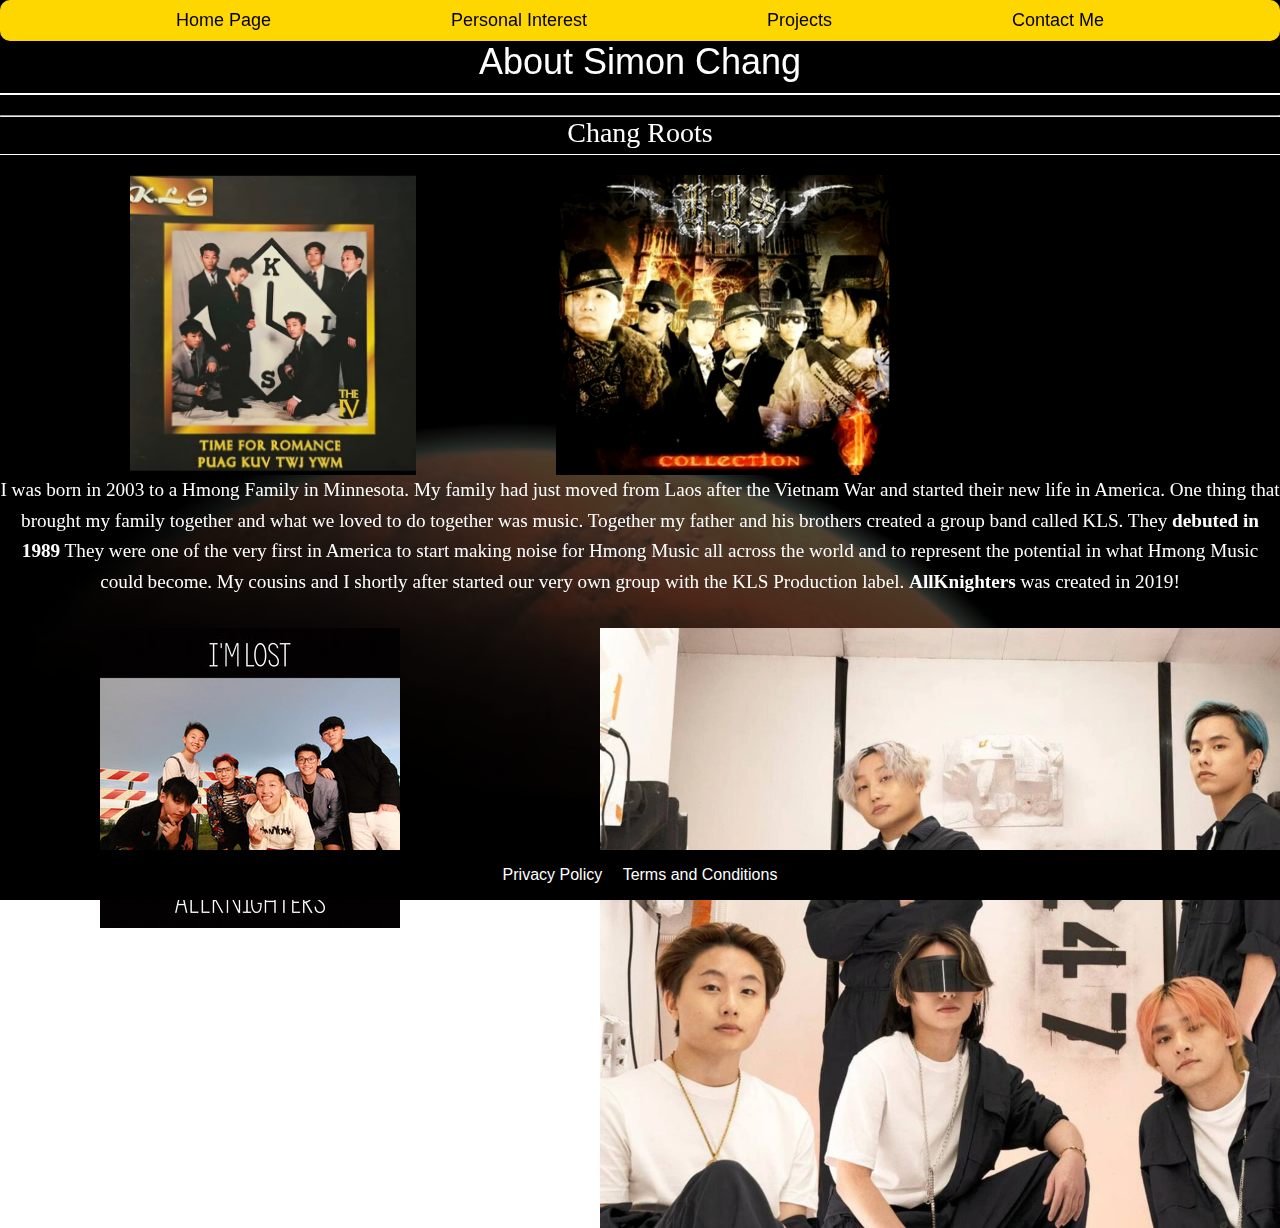
<file: index.html>
<!DOCTYPE html>
<html lang="en">
<head>
    <meta charset="UTF-8">
    <meta name="viewport" content="width=device-width, initial-scale=1.0">
    <link rel="stylesheet" href="styles.css">
    <title>Home Page</title>
</head>
<body>
 <nav class="home-links">
      <a href="index.html">Home Page</a>
      <a href="interests.html">Personal Interest</a>
      <a href="projects.html">Projects</a>
      <a href="contact.html">Contact Me</a>
 </nav>
 <div class="mainindex">
    <h1>About Simon Chang</h1>
    <hr>
    <h2>Chang Roots</h2>
    <div class="KLS-photo">
        <img src="Images-for-project/IMG_2983.PNG" alt="Photo of KLS during their fourth album release">
        <img src="Images-for-project/IMG_2982.PNG" alt="KLS and their collection 1 release cover">
    </div>   
        <p class="facts">I was born in 2003 to a Hmong Family in Minnesota. My family had just moved from Laos after the 
        Vietnam War and started their
        new life in America.
        One thing that brought my family together
        and what we loved to do together was music.
        Together my father and his brothers created a group band called KLS. 
        They <b>debuted in 1989</b>
        They were one of the very first
        in America to start making noise for Hmong Music all across the world and to represent the potential
        in what Hmong Music could become. My cousins and I shortly after started our very own group with the KLS Production label. 
       <b>AllKnighters</b> was created in 2019!
        </p>
    <div class="AllKnighters-photo">
       <div id="allknighter-facts">
        <img src="Images-for-project/ab67616d00001e02befb33a21bbeae4e6928bca7.png" alt="AllKnighters during their EP release I'm lost">
        <p>Members left to right <i>Prince Chang,Kevin Chang,Elvis Chang,Anthony Chang,Simon Chang, Romeo Chang</i></p>
       </div>
        <img src="Images-for-project/allknighters-hprofiles-2-1.png" alt="AllKnighters during their Intro release" width="800">
    </div>
</div>
<footer>
    <a href="#">Privacy Policy</a>
    <a href="#">Terms and Conditions</a>
</footer>
</body>
</html>
</file>
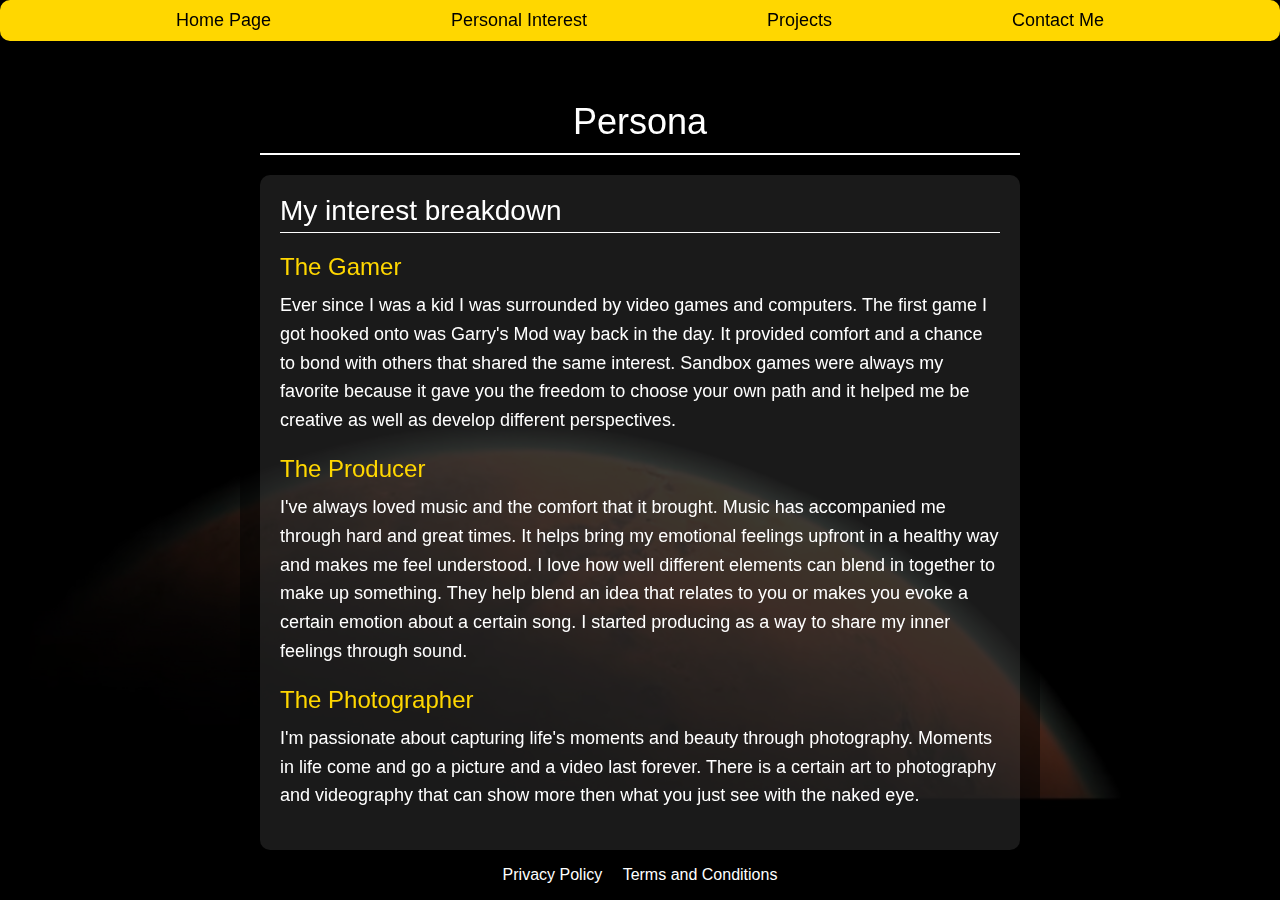
<file: interests.html>
<!DOCTYPE html>
<html lang="en">
<head>
    <meta charset="UTF-8">
    <meta name="viewport" content="width=device-width, initial-scale=1.0">
    <link rel="stylesheet" href="styles.css">
    <title>Interest Page</title>
</head>
<body>
    <nav class="home-links">
        <a href="index.html">Home Page</a>
        <a href="interests.html">Personal Interest</a>
        <a href="projects.html">Projects</a>
        <a href="contact.html">Contact Me</a>
   </nav>
   <div class="interestmain">
        <h1>Persona</h1>
        <div class="interests-box">
            <h2>My interest breakdown</h2>
            <div class="interest">
              <h3>The Gamer</h3>
              <p>Ever since I was a kid I was surrounded by video games and computers. The first game
                I got hooked onto was Garry's Mod way back in the day. It provided comfort and a chance to bond
                with others that shared the same interest. Sandbox games were always my favorite because it gave you
                the freedom to choose your own path and it helped me be creative as well as develop different
                perspectives.
              </p>
            </div>
            <div class="interest">
              <h3>The Producer</h3>
              <p>I've always loved music and the comfort that it brought. Music has accompanied me through
                hard and great times. It helps bring my emotional feelings upfront in a healthy way and makes me feel
                understood. I love how well different elements can blend in together to make up something. They 
                help blend an idea that relates to you or makes you evoke a certain emotion about a certain song.
                I started producing as a way to share my inner feelings through sound.
              </p>
            </div>
            <div class="interest">
              <h3>The Photographer</h3>
              <p>I'm passionate about capturing life's moments and beauty through photography. Moments in life come and go
                a picture and a video last forever. There is a certain art to photography and videography that can show more 
                then what you just see with the naked eye.
              </p>
            </div>
            <!-- Add more interests here -->
          </div>
    </div>
</body>
<footer>
    <a href="#">Privacy Policy</a>
    <a href="#">Terms and Conditions</a>
</footer>
</html>
</file>
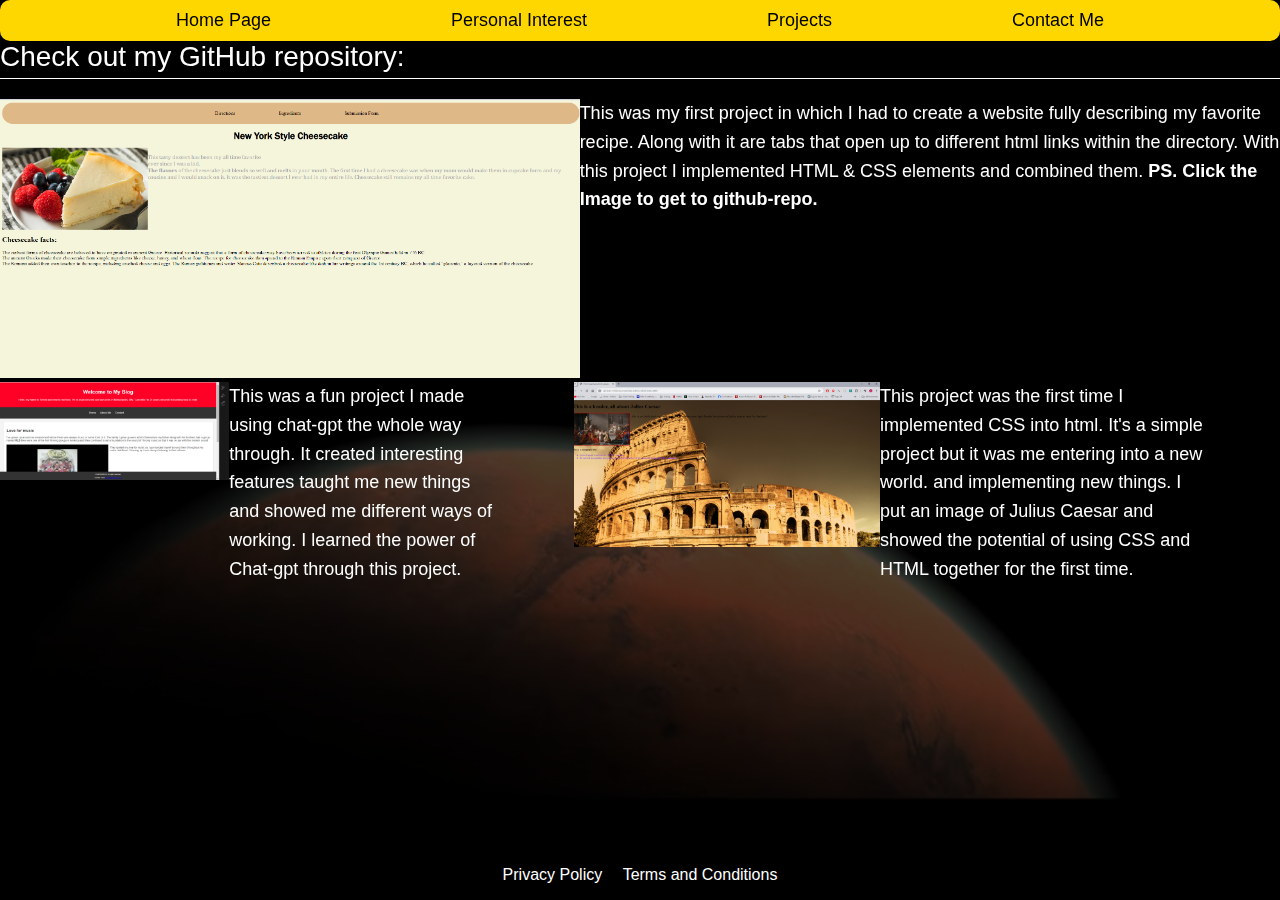
<file: projects.html>
<!DOCTYPE html>
<html lang="en">
<head>
    <meta charset="UTF-8">
    <meta name="viewport" content="width=device-width, initial-scale=1.0">
    <link rel="stylesheet" href="styles.css">
    <title>Project Page</title>
</head>
<body>
    <nav class="home-links">
        <a href="index.html">Home Page</a>
        <a href="interests.html">Personal Interest</a>
        <a href="projects.html">Projects</a>
        <a href="contact.html">Contact Me</a>
   </nav>
<div class="github-repo">
    <h2>Check out my GitHub repository:</h2>
 <div id="recipecontext">
    <a href="https://github.com/M3SE/My-favorite-recipe-project" target="https://github.com/M3SE/My-favorite-recipe-project">
        <img src="Images-for-project/FavoriteRecipeProject.PNG" alt="My Favorite Recipe Project">
    </a>
    <p>This was my first project in which I had to create a website fully describing my favorite recipe.
        Along with it are tabs that open up to different html links within the directory. With this project
        I implemented HTML & CSS elements and combined them. 
        <b>PS. Click the Image to get to github-repo.</b>
    </p>
 </div>
 <div id="Personal-blog">
    <a href="https://github.com/M3SE/Personal-blog-w-Chat-GPT" target="https://github.com/M3SE/Personal-blog-w-Chat-GPT">
        <img src="Images-for-project/chatgptblog.PNG" alt="CHATgpt personal blog project">
    </a>
    <p>This was a fun project I made using chat-gpt the whole way through. It created interesting features
        taught me new things and showed me different ways of working. I learned the power of Chat-gpt through this
        project.
    </p>
    <div id="css-properties">
        <a href="https://github.com/Stiegler-EdTech-CTAC/css-properties-activity-M3SE" target="https://github.com/Stiegler-EdTech-CTAC/css-properties-activity-M3SE">
         <img src="Images-for-project/CSS Properties.PNG" alt="Photo of css-properties project"> 
         </a>
        <p>This project was the first time I implemented CSS into html. It's a simple project but it was me entering into a new world.
            and implementing new things. I put an image of Julius Caesar and showed the potential of using CSS and HTML together for the first time.
        </p>
    </div>
 </div>
</div>
<footer>
    <a href="#">Privacy Policy</a>
    <a href="#">Terms and Conditions</a>
</footer>
</body>
</html>
</file>
<file: styles.css>
/* Fixes to fit onto phones */

@media (max-width: 768px) {
    .indexmain {
        height: 300px; /* Adjust height for smaller screens */
    }
}

@media (max-width: 480px) {
    .indexmain {
        height: 200px; /* Adjust height for mobile screens */
    }
}

/* Background */
body {
    background-image: url(Images-for-project/IMG_2984.PNG);
    background-size:cover;
}
/* Home page starts here */

.mainindex h1 {
    color:white;
    display: flex;
    justify-content: center;
    
}
.mainindex h2 {
    color: white;
    display: flex; 
    justify-content: center;
    font-family:Cambria, Cochin, Georgia, Times, 'Times New Roman', serif
}

.home-links {
    background-color: gold;
    display: flex;
    justify-content: center;
    max-width: 100%;
    

}

.home-links a{
    margin: 0 70px;
    color:black;
    border-radius:20%;
    text-decoration: none;
    max-width: 100%;
    
}
.facts {
    color:white;
    font-family:Cambria, Cochin, Georgia, Times, 'Times New Roman', serif;
    text-align: center;
    text-decoration:wavy;
    font-size: larger;
    
    
}

.facts p {
    display: flex;

}

.KLS-photo {
    display: flex;
    max-width: 80%;
    justify-content: center;
    height:300px;
}

.KLS-photo img {
    margin:0 70px;
}

.AllKnighters-photo {
    display: flex;
    max-width: 60%;

}

.AllKnighters-photo img {
    margin: 0 100px;
    margin-top: 10px;
}

#allknighter-facts  {
  display: flex;
  flex-direction: column;
  color:white;
  text-align: center;

}


/* This is where interests.html starts */
.interestmain h1 {
    display: flex;
    justify-content: center;
    color:white;
    

}
.interests-box {
    color: white;
}

/* Basic reset to clear default browser styling */
* {
    margin: 0;
    padding: 0;
    box-sizing: border-box;
}

/* Set background image with overlay */
body {
    font-family: Arial, sans-serif;
    background: url('Images-for-project/IMG_2984.PNG') no-repeat center center fixed;
    background-size: cover;
    color: #fff;
    padding: 20px;
}

/* Overlay effect */
body::before {
    content: '';
    position: fixed;
    top: 0;
    left: 0;
    width: 100%;
    height: 100%;
    background: rgba(0, 0, 0, 0.7);
    z-index: -1;
}

/* Navigation styling */
nav {
    display: flex;
    justify-content: space-around;
    background: rgba(255, 255, 255, 0.1);
    border-radius: 10px;
}

nav a {
    color: #fff;
    text-decoration: none;
    font-size: 18px;
    padding: 10px 20px;
    transition: background 0.3s ease;
}

nav a:hover {
    background: rgba(255, 255, 255, 0.3);
    border-radius: 5px;
}

/* Main content styling */
.interestmain {
    max-width: 800px;
    margin: 40px auto;
    padding: 20px;
    background: rgba(0, 0, 0, 0.5);
    border-radius: 10px;
}

h1, h2, h3 {
    margin-bottom: 20px;
    font-weight: normal;
}

h1 {
    font-size: 36px;
    border-bottom: 2px solid #fff;
    padding-bottom: 10px;
}

h2 {
    font-size: 28px;
    border-bottom: 1px solid #fff;
    padding-bottom: 5px;
}

h3 {
    font-size: 24px;
    margin-bottom: 10px;
}

/* Paragraph styling */
p {
    font-size: 18px;
    line-height: 1.6;
    margin-bottom: 20px;
}

/* Box styling for interests */
.interests-box {
    padding: 20px;
    background: rgba(255, 255, 255, 0.1);
    border-radius: 10px;
}

/* Individual interest styling */
.interest {
    margin-bottom: 20px;
}

.interest h3 {
    color: #ffd700; /* Gold color */
}

/* Existing styles */
.KLS-photo img {
    margin: 0 70px;
}

.AllKnighters-photo {
    display: flex;
    max-width: 80%;
}

.AllKnighters-photo img {
    margin: 0 100px;
    margin-top: 10px;
}

#allKnighters-facts {
    display: flex;
    flex-direction: column;
    color: white;
    text-align: center;
}

#allKnighters-facts p {
    color: white;
}

/* Styles for interests.html */
.interestmain h1 {
    display: flex;
    justify-content: center;
    color: white;
}

.interests-box {
    color: white;
}

/* Styles for contact.html */
.container {
    color: white;
}


/* This is the contact.html section */
.container {
    color:white;
}

body {
        font-family: Arial, sans-serif;
        margin: 0;
        padding: 0;
        box-sizing: border-box;
    }
        header {
        background-color: #000;
        color: #fff;
        padding: 1rem;
        text-align: center;
        }

        header nav a {
        color: #fff;
        margin: 0 1rem;
        text-decoration: none;
        }

        .container {
        padding: 2rem;
        }

        footer {
        background-color: #000;
        color: #fff;
        text-align: center;
        padding: 1rem;
        position: fixed;
        width: 100%;
        bottom: 0;
        }

        footer a {
        color: #fff;
        text-decoration: none;
        margin: 0 0.5rem;
        }

        .submission {
            display:flex;
            justify-content: center;
            margin-top:10%;
        
        }

/* This section is for the projects.html */
#recipecontext {
    display:flex;
}

#recipecontext img {
    max-width: 100%;
}


#Personal-blog {
    display:flex;
}

#Personal-blog img {
    max-width: 100%;
}

#css-properties {
    display:flex;
    margin: 0px 70px;
}

#css-properties img {
    max-width: 100%;
}
</file>
